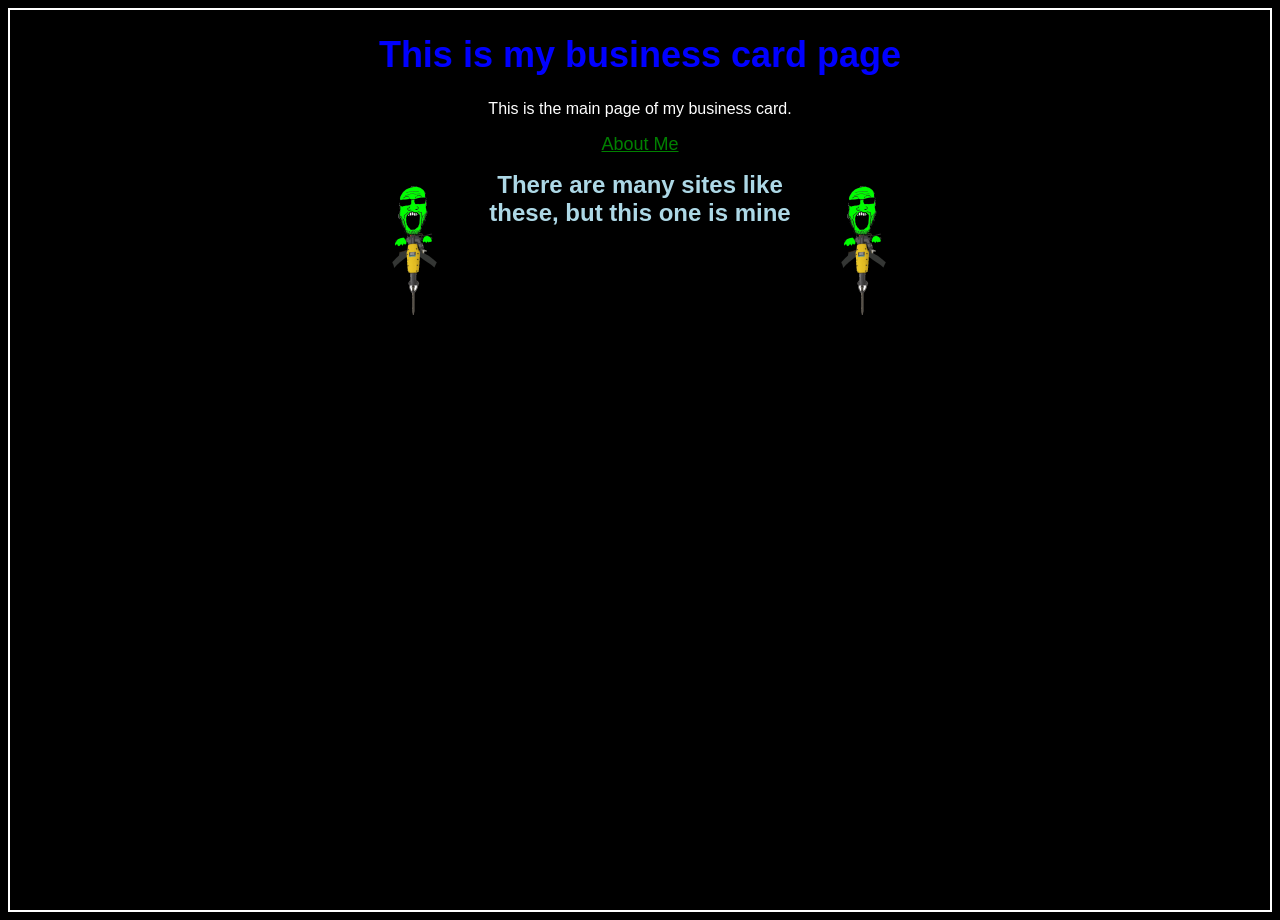
<file: index.html>
<!DOCTYPE html>
<html lang="en">
<head>
    <meta charset="UTF-8">
    <meta name="viewport" content="width=device-width, initial-scale=1.0">
    <link rel="stylesheet" href="style.css">
    <title>Vizitka</title>
</head>
<body>
    <div>
        <h1 id="head1" class="main-header">
            This is my business card page
        </h1>
        <p id="p1" class="main-paragraph">
            This is the main page of my business card.
        </p>
    </div>
    <div>
        <a href="about.html" class="main-link">
            About Me
        </a>
    </div>
    <div>
        <div>
            <img src="mine.gif" alt="gif"  class="headergif" id="gif1">
            <img src="mine.gif" alt="gif"  class="headergif" id="gif2">
        </div>
        <h1 id="subhead1" class="submain-header">
            There are many sites like these, but this one is mine
        </h1>
    </div>
    <div>
         <iframe  id="video" src="https://www.youtube.com/embed/EP7bIiTULts" width="560" height="315" frameborder="0" allowfullscreen> </iframe>
    </div>
</body>
</html>
</file>
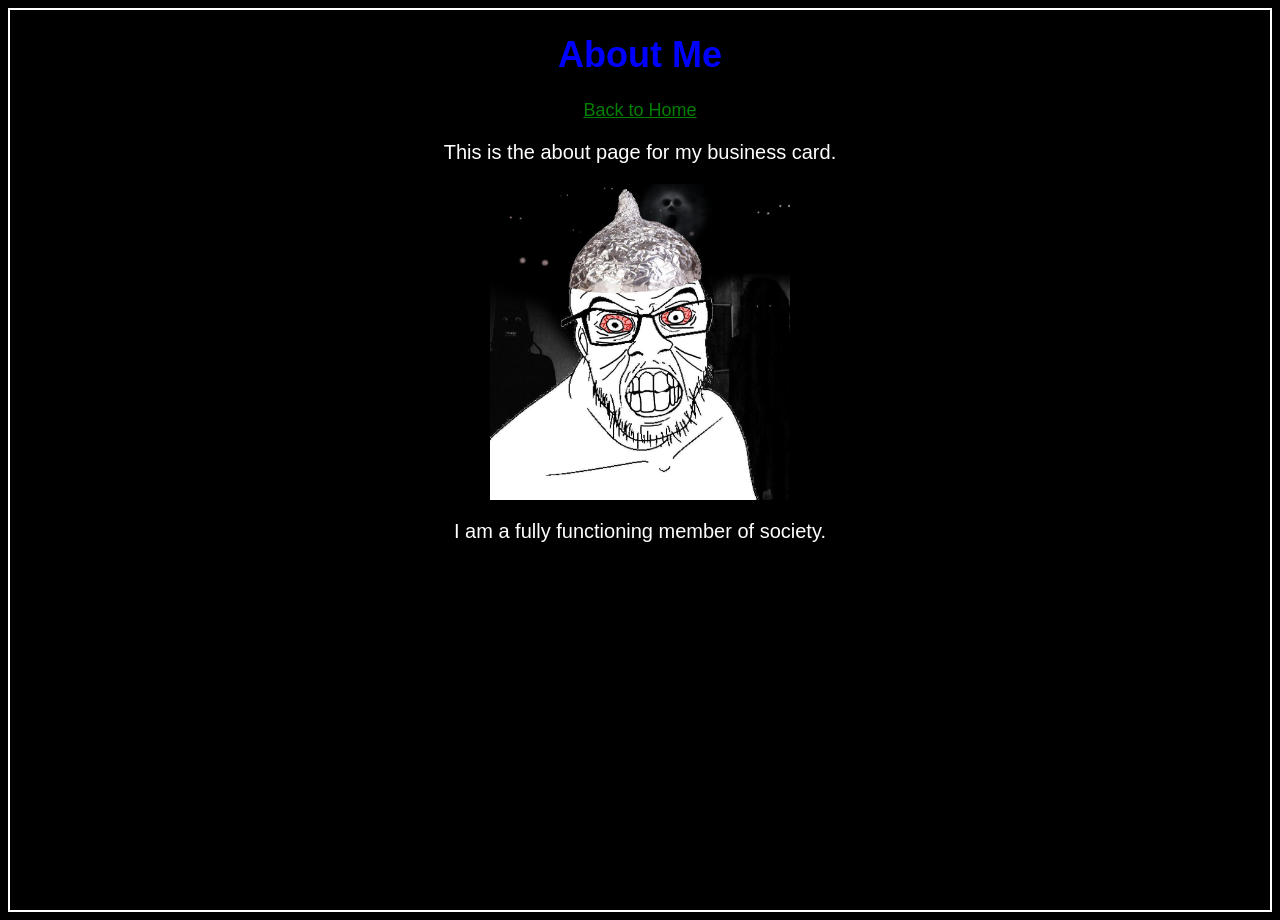
<file: about.html>
<!DOCTYPE html>
<html lang="en">
<head>
    <meta charset="UTF-8">
    <meta name="viewport" content="width=device-width, initial-scale=1.0">
    <link rel="stylesheet" href="style.css">
    <title>About Me</title>
</head>
<body>
    <h1 id="head1" class="main-header">
        About Me
    </h1>
    <a href="index.html" class="main-link">
        Back to Home
    </a>
    <p id="p1" class="Paraboutpage">
        This is the about page for my business card.
    </p>
    <img src="image1.jpeg" alt="Picture" width="300">
    <p id="p1" class="Paraboutpage">
        I am a fully functioning member of society.
    </p>
</body>
</html>
</file>
<file: style.css>
body{
    background-color: black;
    font-family: Arial, sans-serif;
    place-items: center;
    display: grid;
    height: 100vh;
    border: 2px solid white;
}

#head1{
    display: flex;
    justify-content: center;
    align-items: center;
}
#p1{
    text-align: center;
}

#gif1{
    float: left;
}

#gif2{
    float: right;
}

#subhead1{
    text-align: center;
}

.main-header{
    color: blue;
    font-size: 36px;

}
.submain-header{
    color: lightblue;
    font-size: 24px;
}
.main-paragraph{
    color: white;
    font-size: 16px;
    text-align: center;
}
.main-link{
    color: green;
    font-size: 18px;
    text-decoration: underline;
}
.sub-paragraph{
    color: lightgray;
    font-size: 14px;
}
.Paraboutpage{
    color: white;
    font-size: 20px;
}
.headergif{
    margin: 10px;
    height: 150px;
}
a:hover{
    color: red;
}

@media screen and (max-width: 600px) {
    .main-header{
        font-size: 20px;
    }
    .submain-header{
        font-size: 16px;
    }
    .main-paragraph{
        font-size: 12px;
    }
    .main-link{
        font-size: 12px;
    }
    .sub-paragraph{
        font-size: 8px;
    }
    body{
        border: none;
    }
    #video{
        width: 100%;
    }
}

@media print {
    body{
        background-color: white;
        color: black;
        border: none;
    }
    .main-header, .submain-header, .main-paragraph, .sub-paragraph{
        color: black;
    }
    .main-link{
        color: blue;
        text-decoration: underline;
    }
    #video, .headergif{
        display: none;
    }
}

@media only screen and (orientation: landscape) {
    body{
        display: flex;
        place-items: center;
        flex-flow: column;
        }
}
</file>
